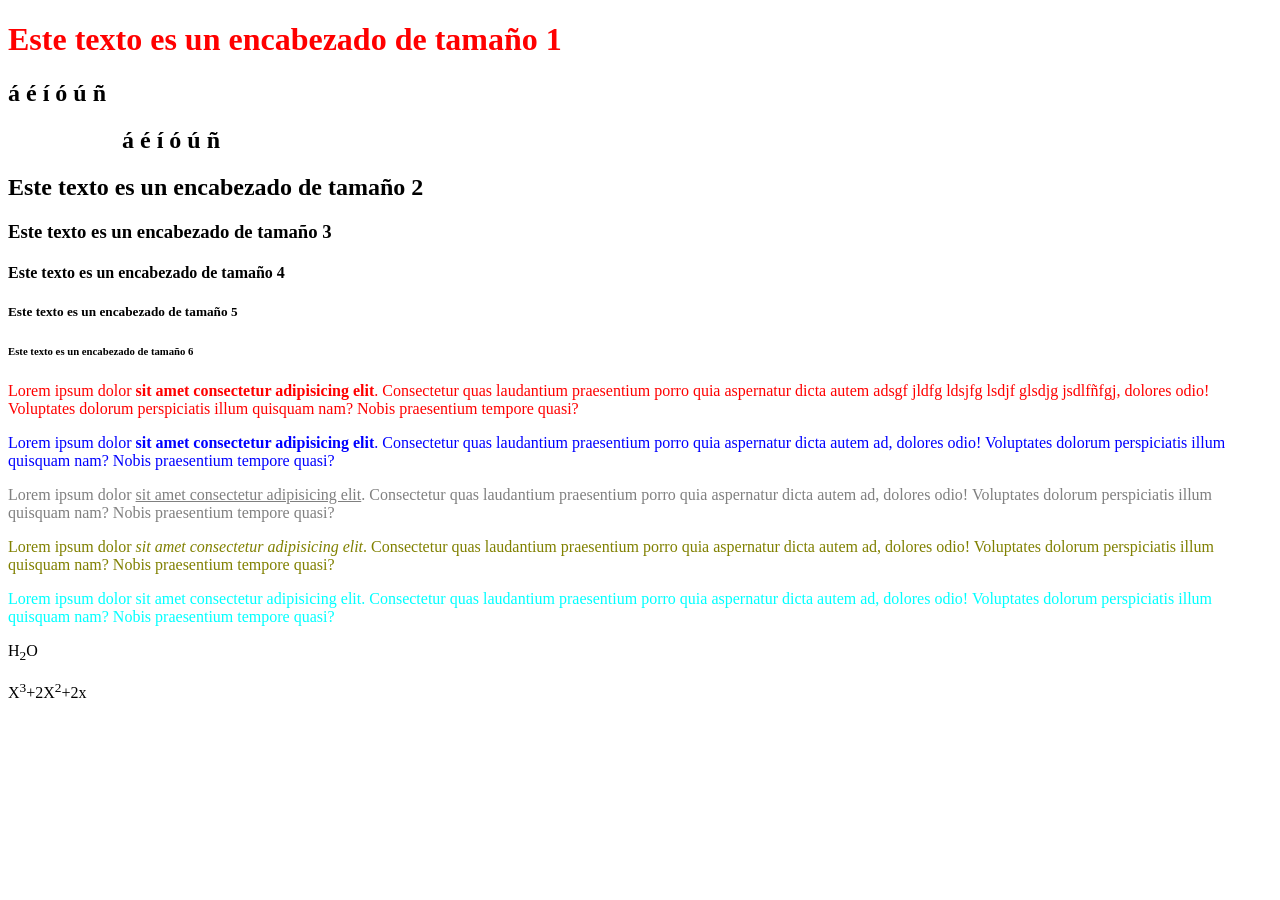
<file: 01-primeros-pasos.html>
<!DOCTYPE html>
<html lang="es">
<head>
    <meta charset="UTF-8">
    <title>Documento HTML</title>
</head>
<body>
    <!-- comentario en HTML -->
    <h1><font color="red">Este texto es un <b>encabezado de tamaño 1</b></font></h1>
    <h2> á é í ó ú ñ </h2>
    <h2> &nbsp;&nbsp;&nbsp;&nbsp;&nbsp;&nbsp;&nbsp;&nbsp;&nbsp;&nbsp;&nbsp;&nbsp;&nbsp;&nbsp;&nbsp;&nbsp;&nbsp;&nbsp; &aacute; &eacute; &iacute; &oacute; &uacute; &ntilde; </h2>
    <h2>Este texto es un encabezado de tamaño 2</h2>
    <h3>Este texto es un encabezado de tamaño 3</h3>
    <h4>Este texto es un encabezado de tamaño 4</h4>
    <h5>Este texto es un encabezado de tamaño 5</h5>
    <h6>Este texto es un encabezado de tamaño 6</h6>
    <p><font color="red">Lorem ipsum dolor <b>sit amet consectetur adipisicing elit</b>. Consectetur quas laudantium praesentium porro quia aspernatur dicta autem adsgf jldfg ldsjfg lsdjf glsdjg jsdlfñfgj, dolores odio! Voluptates dolorum perspiciatis illum quisquam nam? Nobis praesentium tempore quasi?</font></p>
    <p><font color="blue">Lorem ipsum dolor <strong>sit amet consectetur adipisicing elit</strong>. Consectetur quas laudantium praesentium porro quia aspernatur dicta autem ad, dolores odio! Voluptates dolorum perspiciatis illum quisquam nam? Nobis praesentium tempore quasi?</font></p>
    <p><font color="grey">Lorem ipsum dolor <u>sit amet consectetur adipisicing elit</u>. Consectetur quas laudantium praesentium porro quia aspernatur dicta autem ad, dolores odio! Voluptates dolorum perspiciatis illum quisquam nam? Nobis praesentium tempore quasi?</font></p>
    <p><font color="olive">Lorem ipsum dolor <i>sit amet consectetur adipisicing elit</i>. Consectetur quas laudantium praesentium porro quia aspernatur dicta autem ad, dolores odio! Voluptates dolorum perspiciatis illum quisquam nam? Nobis praesentium tempore quasi?</font></p>
    <p><font color="cyan">Lorem ipsum dolor sit amet consectetur adipisicing elit. Consectetur quas laudantium praesentium porro quia aspernatur dicta autem ad, dolores odio! Voluptates dolorum perspiciatis illum quisquam nam? Nobis praesentium tempore quasi?</font></p>
    <p>H<sub>2</sub>O</p>
    <p>X<sup>3</sup>+2X<sup>2</sup>+2x</p>
    
</body>
</html>
</file>
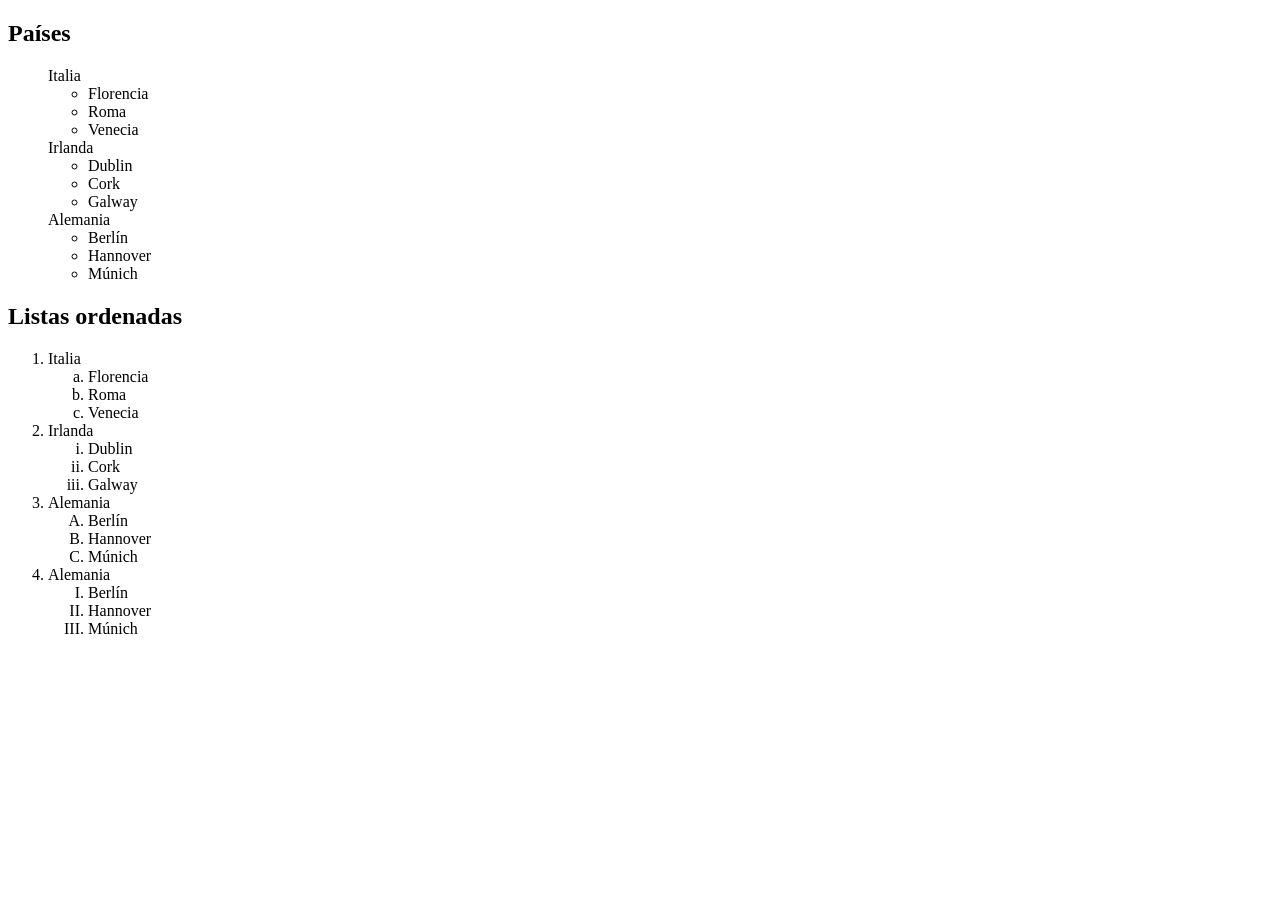
<file: 02-listas html.html>
<!DOCTYPE html>
<html lang="es">
<head>
    <meta charset="UTF-8">
    <title>Listas HTML. Ordenadas y desordenadas</title>
</head>
<body>
    <h2>Países</h2>
    <ul type="none">
        <li>Italia</li>
            <ul>
               <li>Florencia</li> 
               <li>Roma</li> 
               <li>Venecia</li> 
            </ul>
        <li>Irlanda</li>
        <ul>
            <li>Dublin</li> 
            <li>Cork</li> 
            <li>Galway</li> 
         </ul>
        <li>Alemania</li>
        <ul>
            <li>Berlín</li> 
            <li>Hannover</li> 
            <li>Múnich</li> 
         </ul>
    </ul>
    <h2>Listas ordenadas</h2>
    <ol type="1">
        <li>Italia</li>
            <ol type="a">
               <li>Florencia</li> 
               <li>Roma</li> 
               <li>Venecia</li> 
            </ol>
        <li>Irlanda</li>
        <ol type="i">
            <li>Dublin</li> 
            <li>Cork</li> 
            <li>Galway</li> 
         </ol>
        <li>Alemania</li>
        <ol type="A">
            <li>Berlín</li> 
            <li>Hannover</li> 
            <li>Múnich</li> 
         </ol>
         <li>Alemania</li>
         <ol type="I">
             <li>Berlín</li> 
             <li>Hannover</li> 
             <li>Múnich</li> 
          </ol>
    </ol>

</body>
</html>
</file>
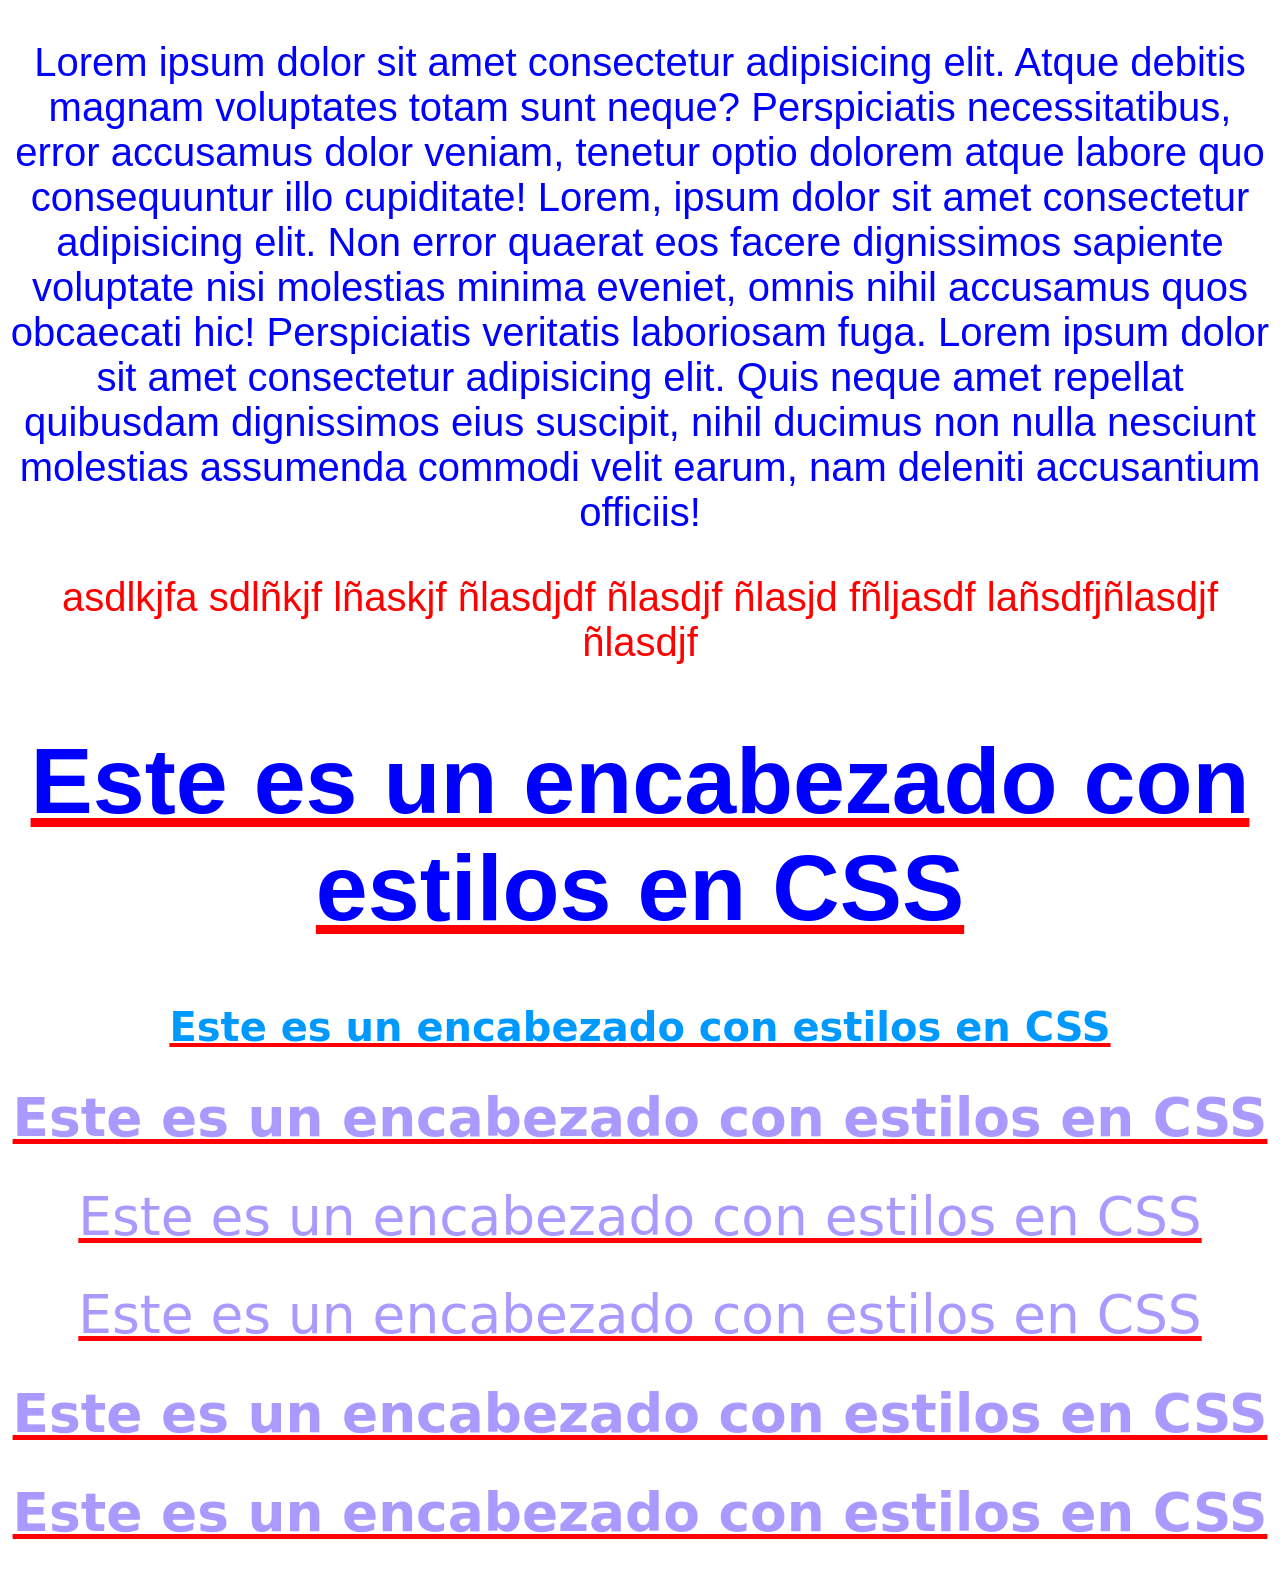
<file: 06-css.html>
<!DOCTYPE html>
<html lang="es">
<head>
    <meta charset="UTF-8">
    <title>Hojas de estilo CSS</title>
    <link rel="stylesheet" href="estilos.css">
    <style>
        /* aquí también se puede poner CSS */
    </style>
</head>
<body>
    <p class="azul alineacion-centrada">Lorem ipsum dolor sit amet consectetur adipisicing elit. Atque debitis magnam voluptates totam sunt neque? Perspiciatis necessitatibus, error accusamus dolor veniam, tenetur optio dolorem atque labore quo consequuntur illo cupiditate!
        Lorem, ipsum dolor sit amet consectetur adipisicing elit. Non error quaerat eos facere dignissimos sapiente voluptate nisi molestias minima eveniet, omnis nihil accusamus quos obcaecati hic! Perspiciatis veritatis laboriosam fuga.
        Lorem ipsum dolor sit amet consectetur adipisicing elit. Quis neque amet repellat quibusdam dignissimos eius suscipit, nihil ducimus non nulla nesciunt molestias assumenda commodi velit earum, nam deleniti accusantium officiis!
    </p>
    <p id="parrafo1">asdlkjfa sdlñkjf lñaskjf ñlasdjdf ñlasdjf ñlasjd fñljasdf lañsdfjñlasdjf ñlasdjf </p>
    <h1>Este es un encabezado con estilos en CSS</h1>
    <h1 style="font-size: 30pt;color:#0099ff;font-family: system-ui, -apple-system, BlinkMacSystemFont, 'Segoe UI', Roboto, Oxygen, Ubuntu, Cantarell, 'Open Sans', 'Helvetica Neue', sans-serif;">Este es un encabezado con estilos en CSS</h1>
    <h1 style="font-size: 40pt;color:#aa99ff;font-family: system-ui, -apple-system, BlinkMacSystemFont, 'Segoe UI', Roboto, Oxygen, Ubuntu, Cantarell, 'Open Sans', 'Helvetica Neue', sans-serif;">Este es un encabezado con estilos en CSS</h1>
    <h1 style="font-weight: 100;font-size: 40pt;color:#aa99ff;font-family: system-ui, -apple-system, BlinkMacSystemFont, 'Segoe UI', Roboto, Oxygen, Ubuntu, Cantarell, 'Open Sans', 'Helvetica Neue', sans-serif;">Este es un encabezado con estilos en CSS</h1>
    <h1 style="font-weight: 500;font-size: 40pt;color:#aa99ff;font-family: system-ui, -apple-system, BlinkMacSystemFont, 'Segoe UI', Roboto, Oxygen, Ubuntu, Cantarell, 'Open Sans', 'Helvetica Neue', sans-serif;">Este es un encabezado con estilos en CSS</h1>
    <h1 style="font-weight: 700;font-size: 40pt;color:#aa99ff;font-family: system-ui, -apple-system, BlinkMacSystemFont, 'Segoe UI', Roboto, Oxygen, Ubuntu, Cantarell, 'Open Sans', 'Helvetica Neue', sans-serif;">Este es un encabezado con estilos en CSS</h1>
    <h1 style="font-weight: bold;font-size: 40pt;color:#aa99ff;font-family: system-ui, -apple-system, BlinkMacSystemFont, 'Segoe UI', Roboto, Oxygen, Ubuntu, Cantarell, 'Open Sans', 'Helvetica Neue', sans-serif;">Este es un encabezado con estilos en CSS</h1>
</body>
</html>
</file>
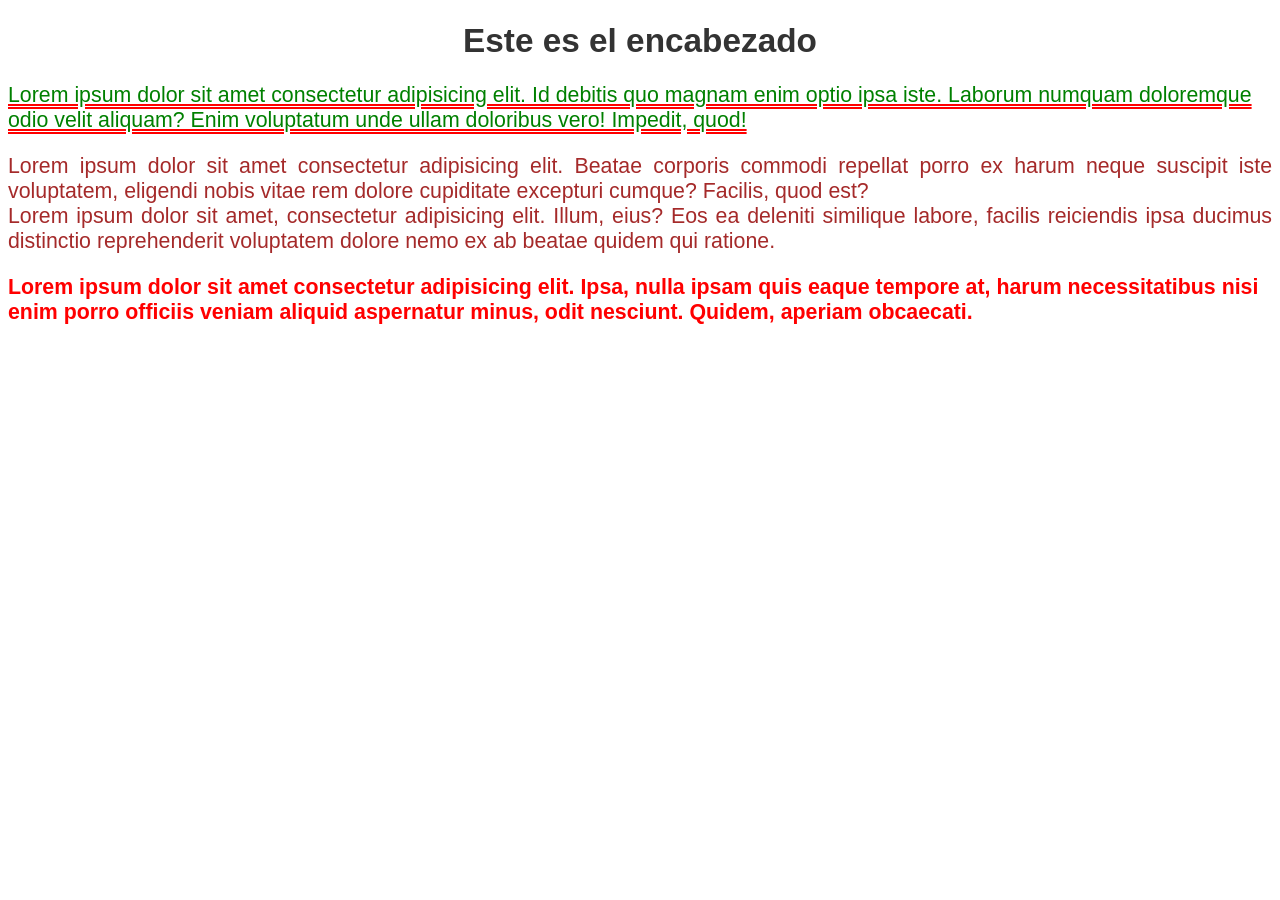
<file: 07-css-texto.html>
<!DOCTYPE html>
<html lang="en">
<head>
    <meta charset="UTF-8">
    <title>Estilos aplicados al texto</title>
    <link rel="stylesheet" href="07-css-texto.css">
</head>
<body>
   <h1 class="encabezado">Este es el encabezado</h1> 
    <!-- Este es el comentario en HTML -->
    <p class="texto-normal sub-verde">Lorem ipsum dolor sit amet consectetur adipisicing elit. Id debitis quo magnam enim optio ipsa iste. Laborum numquam doloremque odio velit aliquam? Enim voluptatum unde ullam doloribus vero! Impedit, quod!</p>
    <p class="texto-normal justificado">Lorem ipsum dolor sit amet consectetur adipisicing elit. Beatae corporis commodi repellat porro ex harum neque suscipit iste voluptatem, eligendi nobis vitae rem dolore cupiditate excepturi cumque? Facilis, quod est?
    <br>Lorem ipsum dolor sit amet, consectetur adipisicing elit. Illum, eius? Eos ea deleniti similique labore, facilis reiciendis ipsa ducimus distinctio reprehenderit voluptatem dolore nemo ex ab beatae quidem qui ratione.</p>
    <p class="texto-normal negrita-rojo">Lorem ipsum dolor sit amet consectetur adipisicing elit. Ipsa, nulla ipsam quis eaque tempore at, harum necessitatibus nisi enim porro officiis veniam aliquid aspernatur minus, odit nesciunt. Quidem, aperiam obcaecati.</p>

</body>
</html>
</file>
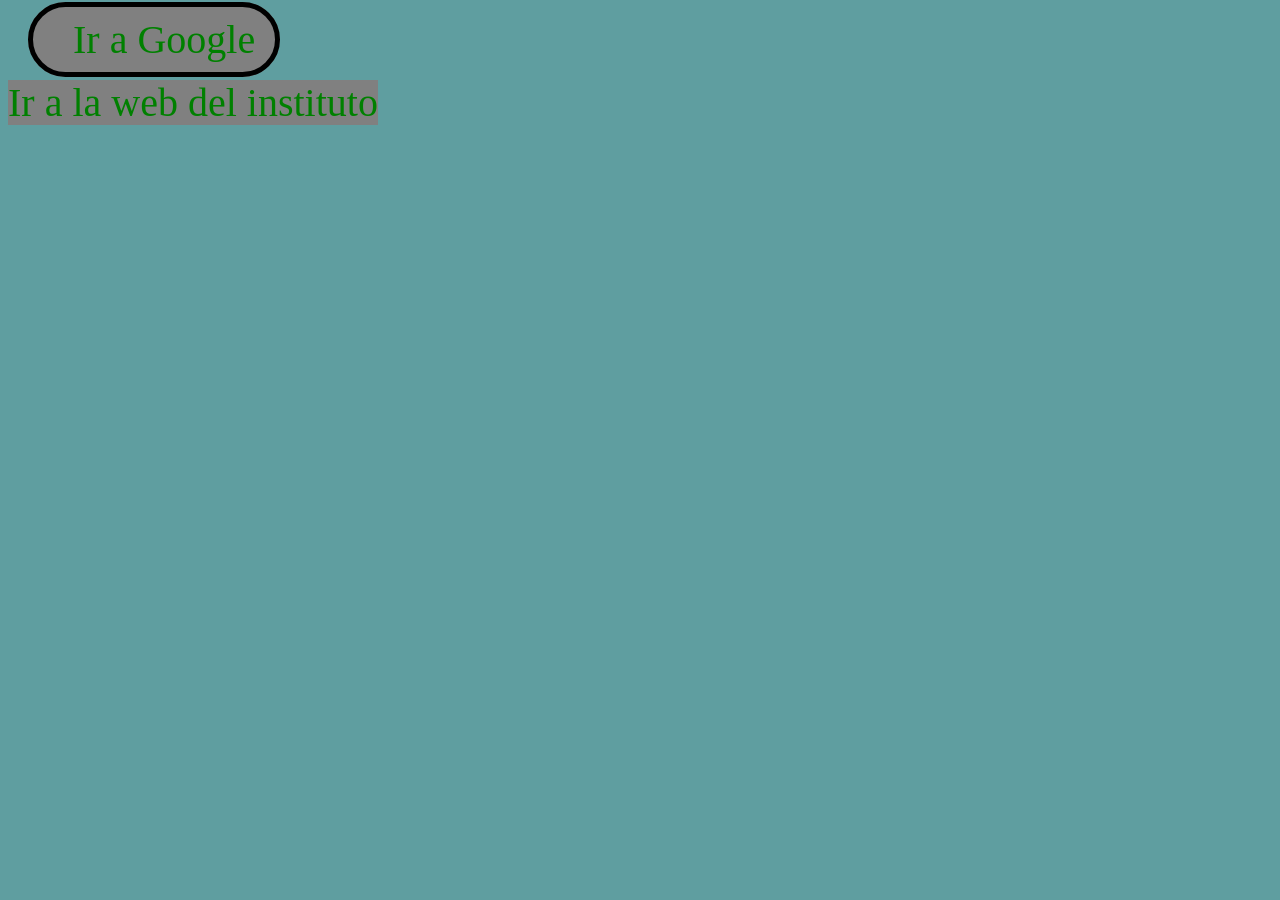
<file: 08-css-enlaces.html>
<!DOCTYPE html>
<html lang="es">
<head>
    <meta charset="UTF-8">
    <title>Enlaces en CSS</title>
    <style>
        body {
            background-color: cadetblue;
            /* background-image: url(./imagenes/casa-montana.png);
            background-repeat: no-repeat;
            background-size: 100%; */
        }
        p a {
            color: red;
            font-size: 50pt;
            text-decoration: none;
            background-color: grey;
            /* padding: 20px; */
            /* padding-left: 20px;
            padding-right: 30px;
            padding-top: 40px;
            padding-bottom: 10px; */
            padding: 10px 20px 10px 40px;
            margin: 50px 50px 10px 20px;
            border: 5px solid black;
            border-radius: 38px;
        }
        p a:visited {
            color:red;
        }
        p a:hover {
            color: white;
            background-color: red;
        }
        p a:active {
            background-color: darkred;
        }
        
        /* Hay 4 estados en cada enlace */
        a:link {
            color: green;
            font-size: 30pt;
            text-decoration: none;
            background-color: grey;
            
        }
        a:hover {
            color: purple;
        }
        a:visited {
            color:black;
        }
        a:active {
            color:white;
        }
    </style>
</head>
<body>
    <p>
        <a href="http://google.es">Ir a Google</a>
    </p>
    <a href="http://iespedrojimenezmontoya.es">Ir a la web del instituto</a>
</body>
</html>
</file>
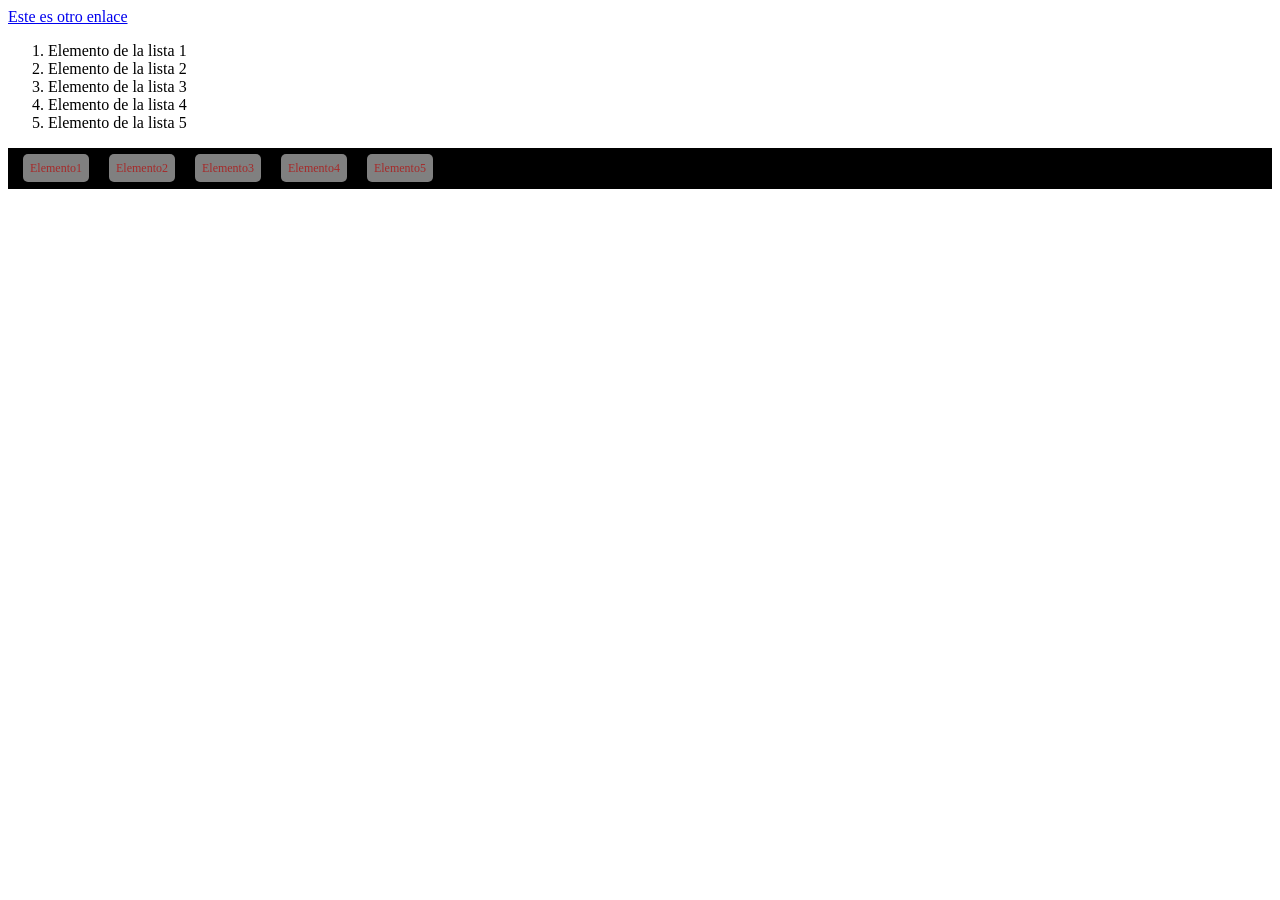
<file: 09-listas-y-enlaces.html>
<!DOCTYPE html>
<html lang="es">
<head>
    <meta charset="UTF-8">
    <title>Listas y enlaces</title>
    <style>
        ol {list-style-type: decimal;}
        ul {list-style-type: none;
            height: 31px;
            background-color: black;
            padding: 5px;}
        ul li {color: blue;
            float:left;
            padding: 8px;
            font-size: 9pt;}
        ul li a {text-decoration: none;
                color:brown;
                background-color: grey;
                padding: 7px;
                margin: 2px;
                border-radius: 5px;}
        ul li a:hover {color:grey;
                background-color: brown;
}
    </style>
</head>
<body>
    <a class="boton" href="http://google.es">Este es otro enlace</a>
    <ol>
        <li>Elemento de la lista 1</li>
        <li>Elemento de la lista 2</li>
        <li>Elemento de la lista 3</li>
        <li>Elemento de la lista 4</li>
        <li>Elemento de la lista 5</li>
    </ol>
    <ul>
        <li><a href="https://google.es">Elemento1</a></li>
        <li><a href="https://google.es">Elemento2</a></li>
        <li><a href="https://google.es">Elemento3</a></li>
        <li><a href="https://google.es">Elemento4</a></li>
        <li><a href="https://google.es">Elemento5</a></li>
    </ul>
</body>
</html>
</file>
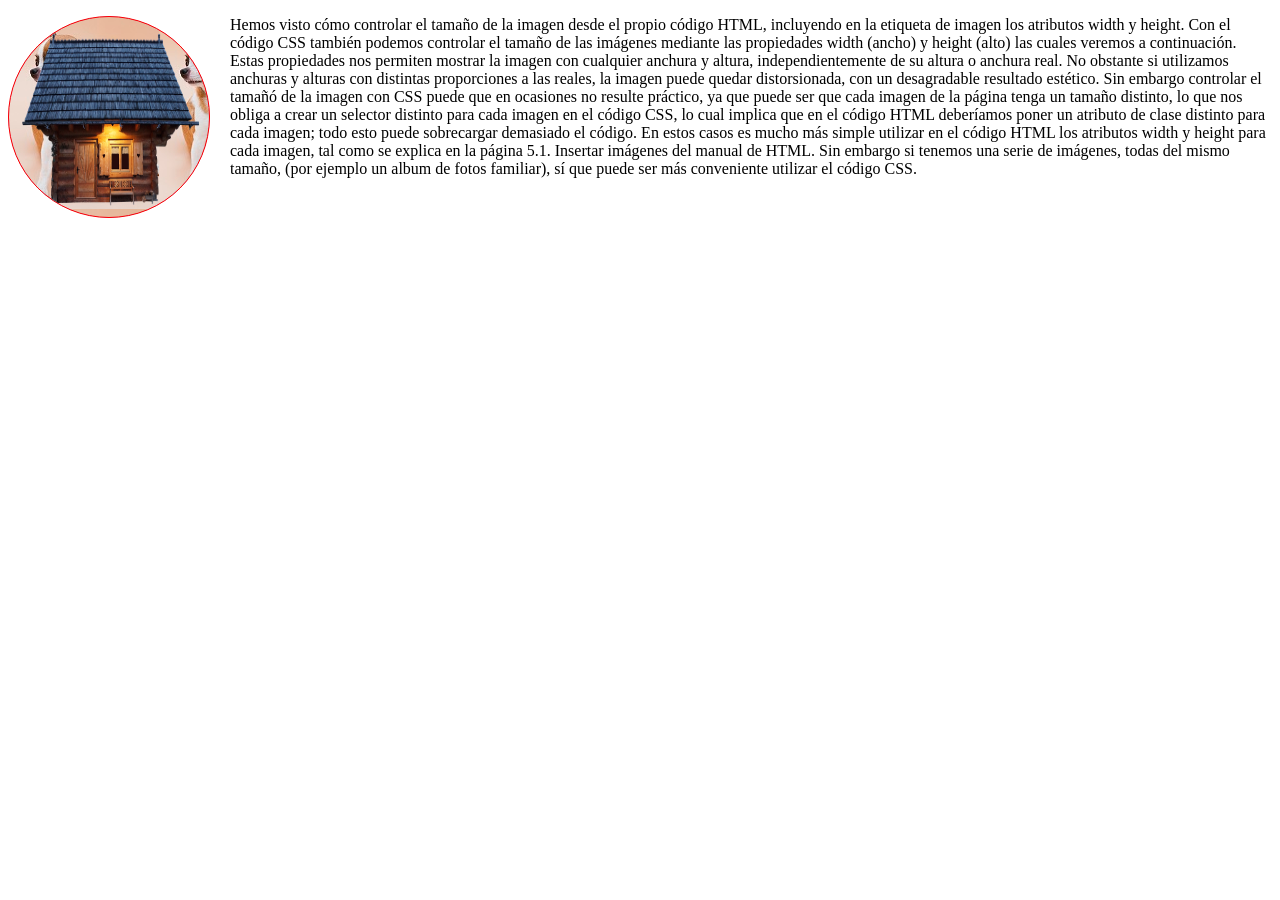
<file: 10-imagenes.html>
<!DOCTYPE html>
<html lang="es">
<head>
    <meta charset="UTF-8">
    <title>Imágenes</title>
    <style>
        img {border: 1px solid red;
            width: 200px;
            height: 200px;
            float:left;
            margin:0px 20px 0px 0px;
            background-color:blue;
            background-image: url("imagenes/perros1.jpg");
            border-radius: 100%;
        }
    </style>
</head>
<body>
    <a href="http://google.es"><img src="imagenes/casa-montana.png" alt="casa rural de montaña"></a>
    <p>Hemos visto cómo controlar el tamaño de la imagen desde el propio código HTML, incluyendo en la etiqueta de imagen los atributos width y height.

        Con el código CSS también podemos controlar el tamaño de las imágenes mediante las propiedades width (ancho) y height (alto) las cuales veremos a continuación. Estas propiedades nos permiten mostrar la imagen con cualquier anchura y altura, independientemente de su altura o anchura real.
        
        No obstante si utilizamos anchuras y alturas con distintas proporciones a las reales, la imagen puede quedar distorsionada, con un desagradable resultado estético.
        
        Sin embargo controlar el tamañó de la imagen con CSS puede que en ocasiones no resulte práctico, ya que puede ser que cada imagen de la página tenga un tamaño distinto, lo que nos obliga a crear un selector distinto para cada imagen en el código CSS, lo cual implica que en el código HTML deberíamos poner un atributo de clase distinto para cada imagen; todo esto puede sobrecargar demasiado el código.
        
        En estos casos es mucho más simple utilizar en el c&oacute;digo HTML los atributos width y height para cada imagen, tal como se explica en la página 5.1. Insertar imágenes del manual de HTML.
        
        Sin embargo si tenemos una serie de imágenes, todas del mismo tamaño, (por ejemplo un album de fotos familiar), sí que puede ser más conveniente utilizar el código CSS.
        
        </p>
        
</body>
</html>
</file>
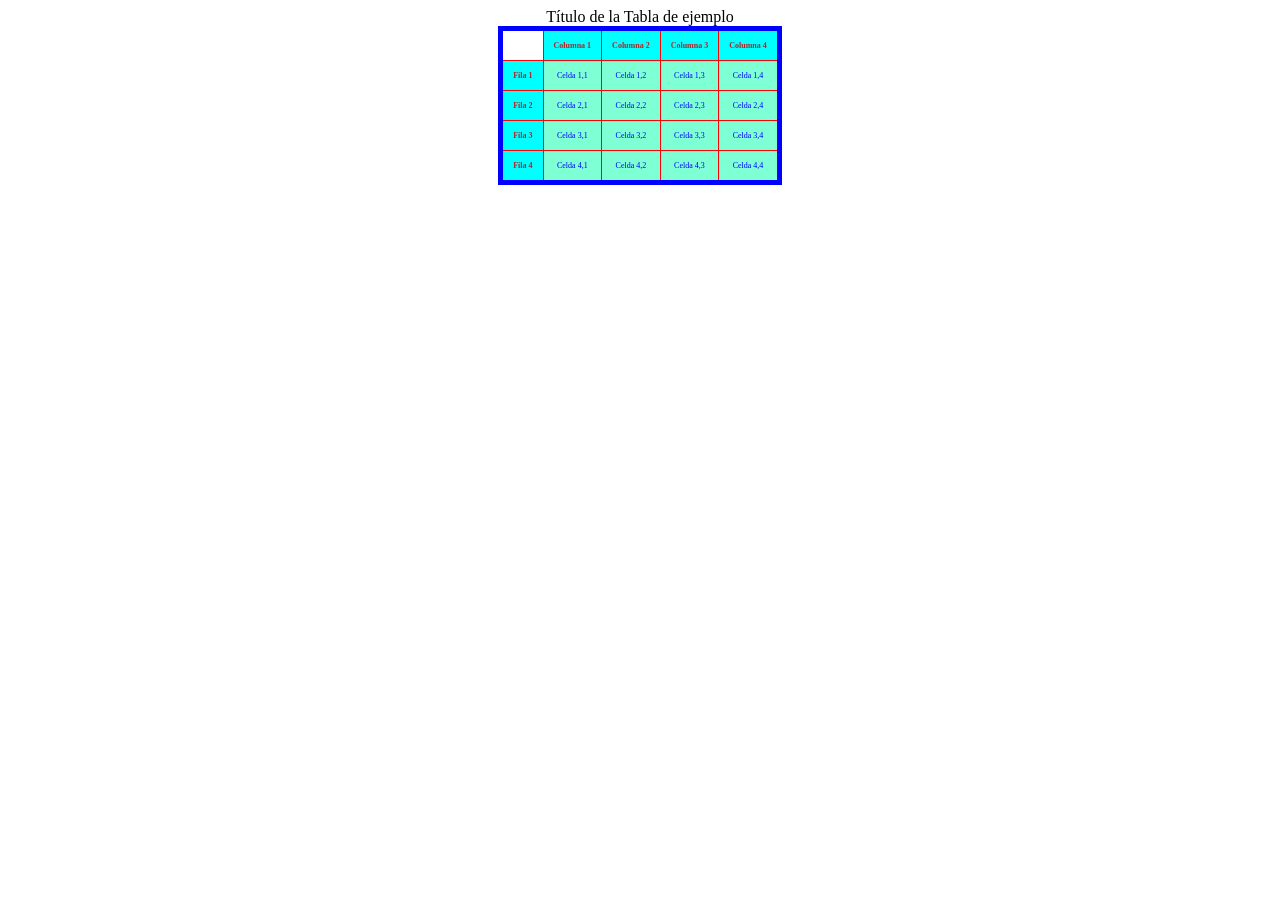
<file: 11-tablas-css.html>
<!DOCTYPE html>
<html lang="es">
<head>
    <meta charset="UTF-8">
    <title>Tablas en CSS</title>
    <style>
        table {border: 5px solid blue;
            border-collapse: collapse;
            /* Para centrar los elementos de una tabla */
            text-align: center;
            /* Para centrar la tabla */
            margin:auto;
        }
        tr,th,td {border: 1px solid red;
                border-collapse: collapse;
                padding: 10px;
                font-size: 6pt;
        }
        /* Poner un estilo distinto a los th y td */
        th {color:brown;background-color: aqua;}
        td {color:blue;background-color: aquamarine;}
        /* quitamos el estilo de la primera celda */
        .hueco {background-color: white; 
                border-left-color: transparent; 
                border-top-color: transparent; 
        }
    </style>
</head>
<body>
    <table>
        <caption>Título de la Tabla de ejemplo</caption>
          <tr>
            <td class="hueco"></td>
            <th>Columna 1</th>
            <th>Columna 2</th>
            <th>Columna 3</th>
            <th>Columna 4</th>
          </tr>
          <tr>
            <th>Fila 1</th>
            <td>Celda 1,1</td>
            <td>Celda 1,2</td>
            <td>Celda 1,3</td>
            <td>Celda 1,4</td>
          </tr>
          <tr>
            <th>Fila 2</th>
            <td>Celda 2,1</td>
            <td>Celda 2,2</td>
            <td>Celda 2,3</td>
            <td>Celda 2,4</td>
          </tr>
          <tr>
            <th>Fila 3</th>
            <td>Celda 3,1</td>
            <td>Celda 3,2</td>
            <td>Celda 3,3</td>
            <td>Celda 3,4</td>
            </tr>
          <tr>
            <th>Fila 4</th>
            <td>Celda 4,1</td>
            <td>Celda 4,2</td>
            <td>Celda 4,3</td>
            <td>Celda 4,4</td>
          </tr>
        </table>
</body>
</html>
</file>
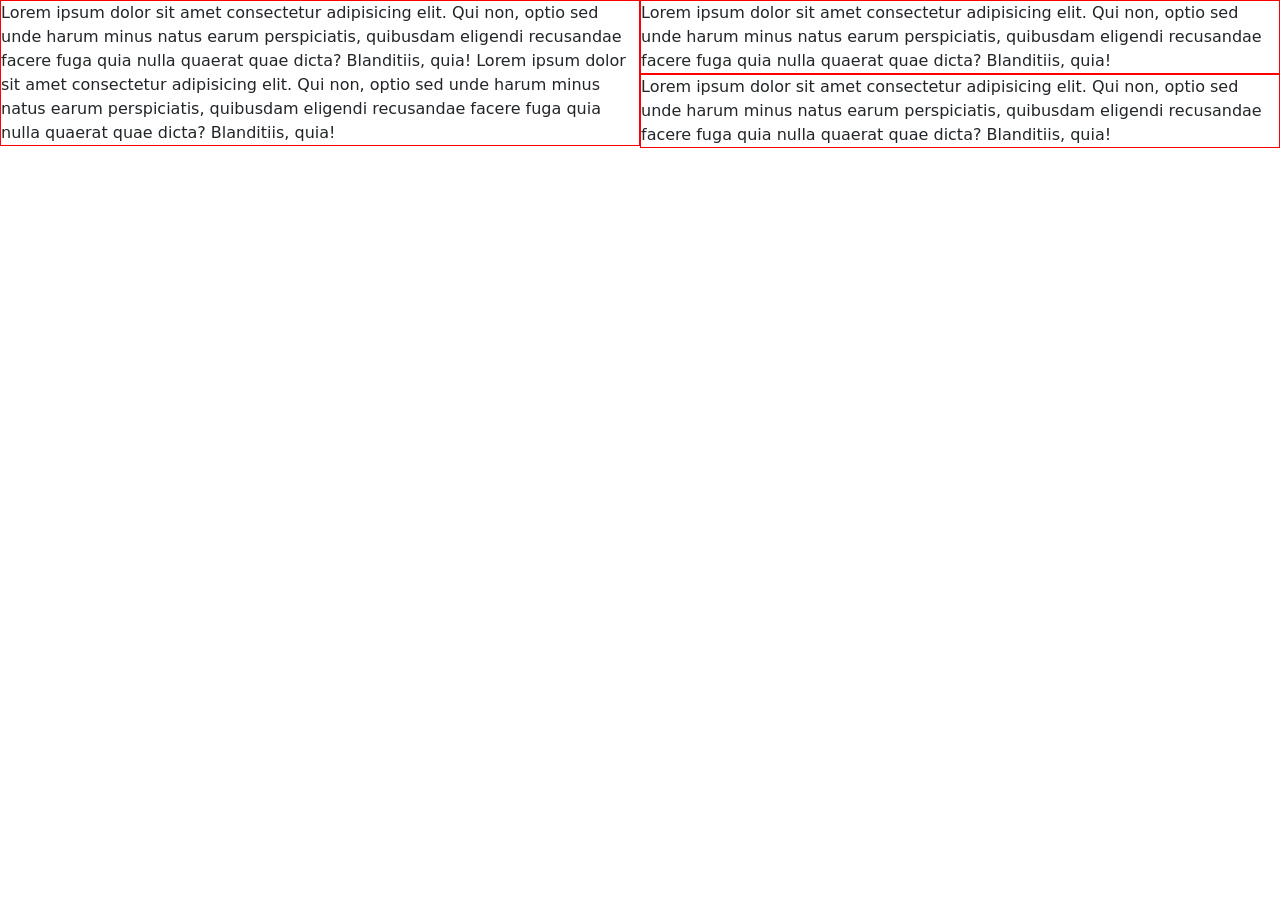
<file: 12-capas.html>
<!DOCTYPE html>
<html lang="es">
<head>
    <meta charset="UTF-8">
    <meta name="viewport" content="width=device-width, initial-scale=1, shrink-to-fit=no">
    <title>Capas</title>

    <link rel="stylesheet" href="bootstrap.css">   <style>
        div {float:left;}
        /* debemos definir el tamaño de la etiqueta incluyendo el borde */
    </style>
</head>
<body>
    <div style="width: 50%;border: 1px solid red;">
        Lorem ipsum dolor sit amet consectetur adipisicing elit. Qui non, optio sed unde harum minus natus earum perspiciatis, quibusdam eligendi recusandae facere fuga quia nulla quaerat quae dicta? Blanditiis, quia!
        Lorem ipsum dolor sit amet consectetur adipisicing elit. Qui non, optio sed unde harum minus natus earum perspiciatis, quibusdam eligendi recusandae facere fuga quia nulla quaerat quae dicta? Blanditiis, quia!
    </div>
    <div style="width: 50%;border: 1px solid red;">Lorem ipsum dolor sit amet consectetur adipisicing elit. Qui non, optio sed unde harum minus natus earum perspiciatis, quibusdam eligendi recusandae facere fuga quia nulla quaerat quae dicta? Blanditiis, quia!</div>
    <div style="width: 50%;border: 1px solid red;">Lorem ipsum dolor sit amet consectetur adipisicing elit. Qui non, optio sed unde harum minus natus earum perspiciatis, quibusdam eligendi recusandae facere fuga quia nulla quaerat quae dicta? Blanditiis, quia!</div>

</body>
</html>
</file>
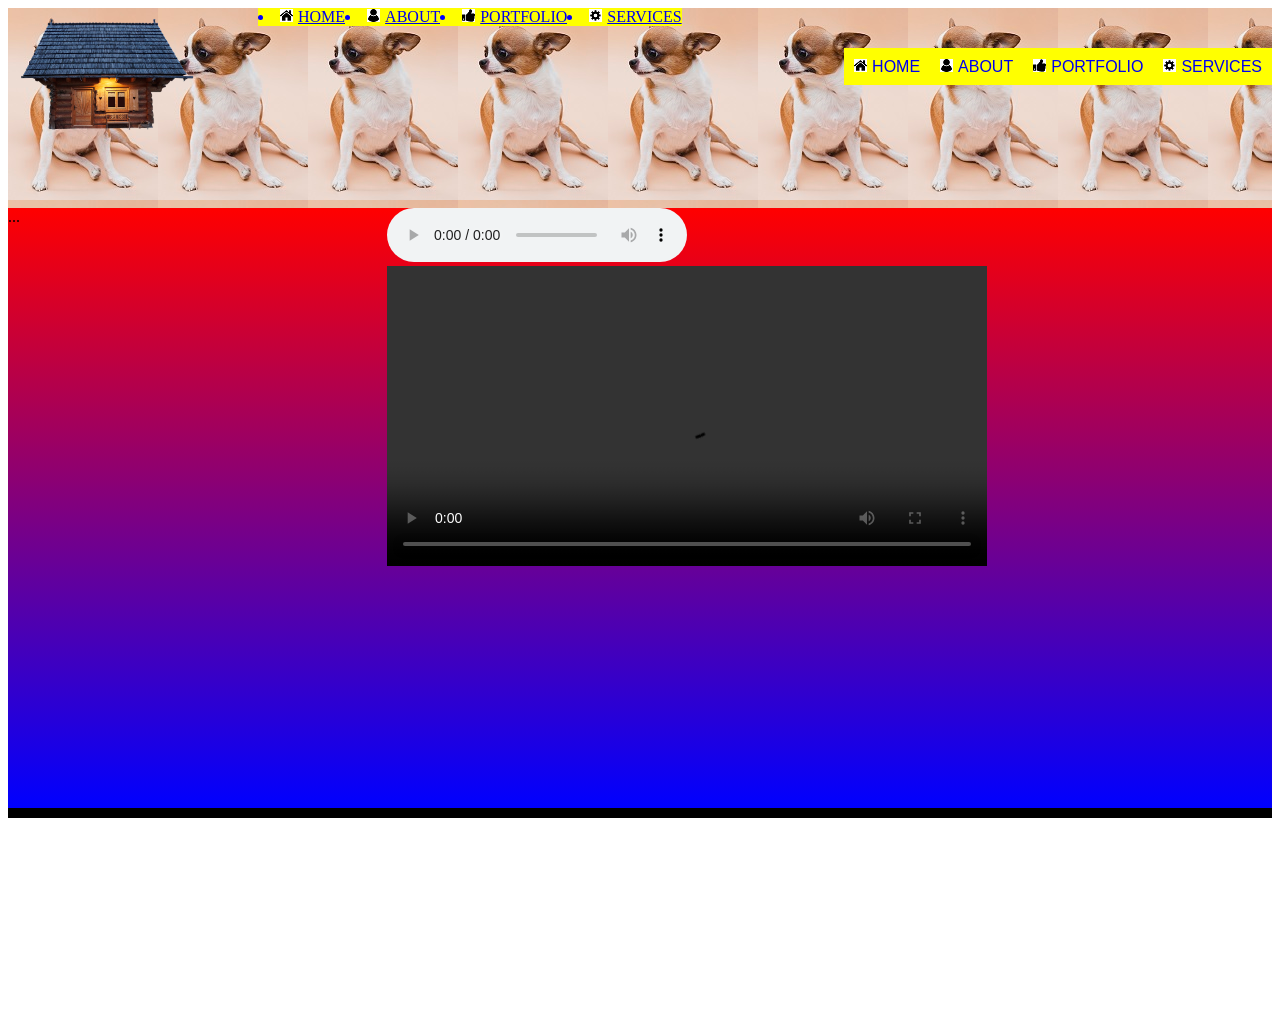
<file: 13-capas-maquetacio-html5.html>
<!DOCTYPE html>
<html lang="es">
<head>
    <meta charset="UTF-8">
    <title>Maquetación por capas</title>
    <style>
        * {box-sizing: border-box;}
        div {border: 5px solid black;}
        header {width: 100%;height: 200px;
            background-image: url("imagenes/perros1.jpg");
        }
        nav {width: 100%;height: 40px;}
        footer {width: 100%;height: 200px;}
        aside {width: 30%;height: 600px;float: left;}
        main {width: 100%;height: 600px;
            background: linear-gradient(to top, blue, red);
        }
        .logo {width: 200px;float: left;margin-right: 50px;}

        /* Estilos para el menú */
        ul {list-style-type: none;font-family: Arial, Helvetica, sans-serif;
            margin-top: 10px;float:right}
        li {float: left;
            background-color: yellow;color:blue;
            }
        img {padding-right: 5px;}
        ul li a {background-color: yellow;
            padding: 10px;
            text-decoration: none;}
        ul li a:hover {background-color: blue;color:yellow}

    </style>
</head>
<body>
    <header>
        <img class="logo" src="imagenes/casa-montana.png">
        <nav>
            
                <li><a href="#"><img src="imagenes/home.png">HOME</a></li>
                <li><a href="#"><img src="imagenes/usu.png">ABOUT</a></li>
                <li><a href="#"><img src="imagenes/arriba.png">PORTFOLIO</a></li>
                <li><a href="#"><img src="imagenes/engrana.png">SERVICES</a></li>
            
        </nav>
    
        <nav>
            <ul>
                <li><a href="#"><img src="imagenes/home.png">HOME</a></li>
                <li><a href="#"><img src="imagenes/usu.png">ABOUT</a></li>
                <li><a href="#"><img src="imagenes/arriba.png">PORTFOLIO</a></li>
                <li><a href="#"><img src="imagenes/engrana.png">SERVICES</a></li>
            </ul>
        </nav>    
    </header> 
    <aside> ...
    </aside>
    <main>
        <audio src="https://losbandoleros.pro/wp-content/uploads/2022/07/Rosalia-–-Despecha-.mp3" controls></audio>
        <video width="600px" src="https://www.youtube.com/embed/yIuBWL3071E" controls>

        </video>
        <iframe width="160" src="https://www.youtube.com/embed/yIuBWL3071E" title="YouTube video player" frameborder="0" allow="accelerometer; autoplay; clipboard-write; encrypted-media; gyroscope; picture-in-picture; web-share" allowfullscreen></iframe>
        <iframe width="560" height="315" src="https://www.youtube.com/embed/3V88Qpa6UlA" title="YouTube video player" frameborder="0" allow="accelerometer; autoplay; clipboard-write; encrypted-media; gyroscope; picture-in-picture; web-share" allowfullscreen></iframe>
    </main>
    <footer> 
        <div id="footer1"></div>
    </footer>

</body>
</html>
</file>
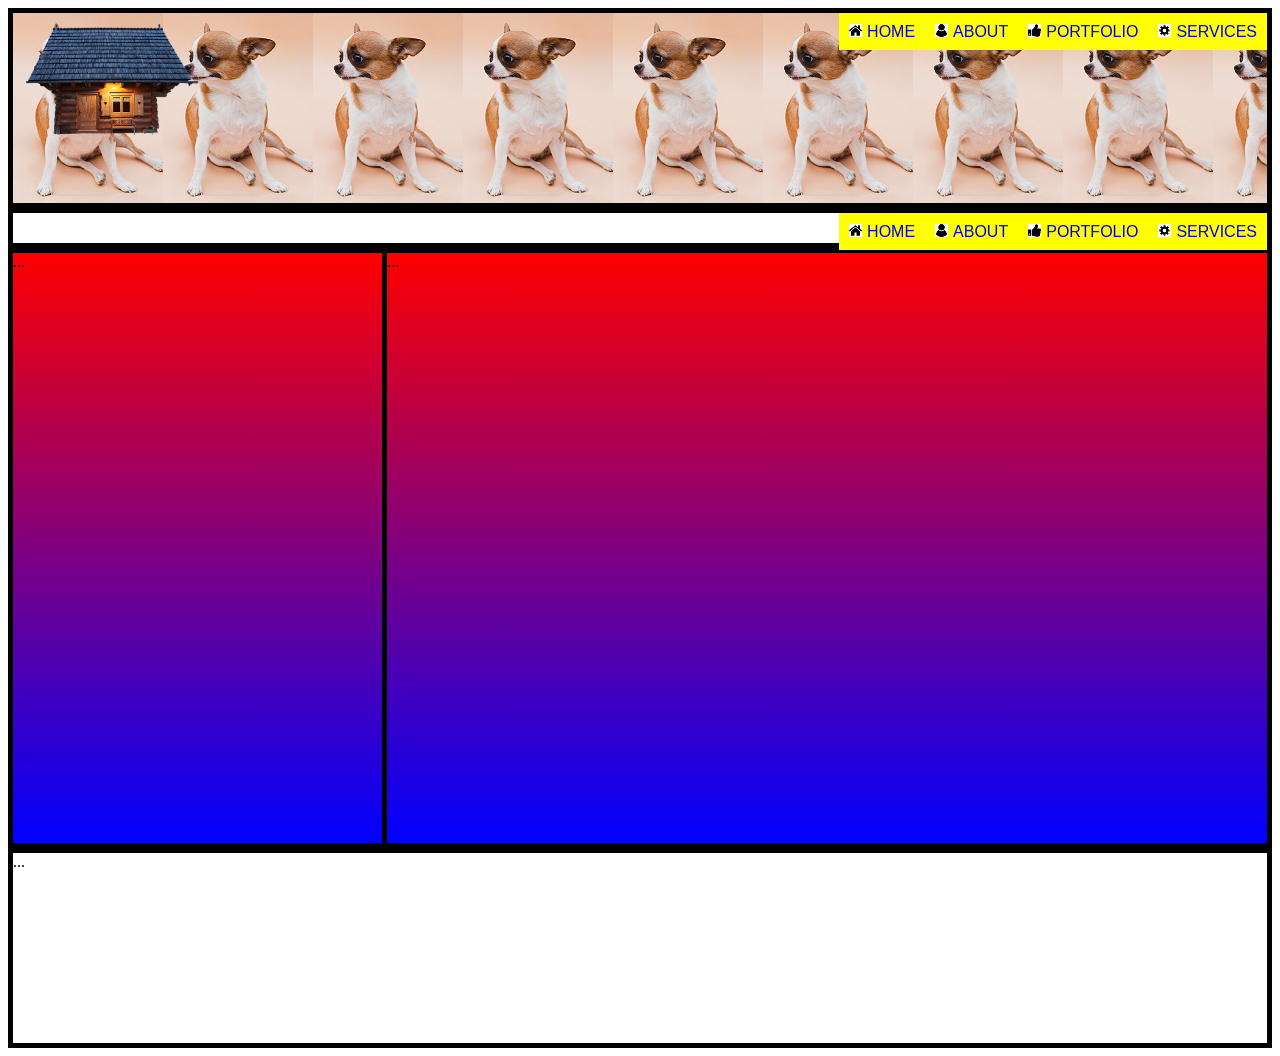
<file: 13-capas-maquetacion.html>
<!DOCTYPE html>
<html lang="es">
<head>
    <meta charset="UTF-8">
    <title>Maquetación por capas</title>
    <style>
        * {box-sizing: border-box;}
        div {border: 5px solid black;}
        #cabecera {width: 100%;height: 200px;
            background-image: url("imagenes/perros1.jpg");
        }
        #barra_navegacion {width: 100%;height: 40px;}
        #pie {width: 100%;height: 200px;}
        #menu_izquierdo {width: 30%;height: 600px;float: left;}
        #contenido_principal {width: 100%;height: 600px;
            background: linear-gradient(to top, blue, red);
        }
        .logo {width: 200px;float: left;margin-right: 50px;}

        /* Estilos para el menú */
        ul {list-style-type: none;font-family: Arial, Helvetica, sans-serif;
            margin-top: 10px;float:right}
        li {float: left;
            background-color: yellow;color:blue;
            }
        img {padding-right: 5px;}
        ul li a {background-color: yellow;
            padding: 10px;
            text-decoration: none;}
        ul li a:hover {background-color: blue;color:yellow}

    </style>
</head>
<body>
    <div id="cabecera">
        <img class="logo" src="imagenes/casa-montana.png">
        <ul>
            <li><a href="#"><img src="imagenes/home.png">HOME</a></li>
            <li><a href="#"><img src="imagenes/usu.png">ABOUT</a></li>
            <li><a href="#"><img src="imagenes/arriba.png">PORTFOLIO</a></li>
            <li><a href="#"><img src="imagenes/engrana.png">SERVICES</a></li>
        </ul>
    
    </div> 
    <div id="barra_navegacion">
        <ul>
            <li><a href="#"><img src="imagenes/home.png">HOME</a></li>
            <li><a href="#"><img src="imagenes/usu.png">ABOUT</a></li>
            <li><a href="#"><img src="imagenes/arriba.png">PORTFOLIO</a></li>
            <li><a href="#"><img src="imagenes/engrana.png">SERVICES</a></li>
        </ul>
    
    </div>
    <div id="menu_izquierdo"> ...
    </div>
    <div id="contenido_principal"> ...
    </div>
    <div id="pie"> ...
    </div>

</body>
</html>
</file>
<file: estilos.css>
* {box-sizing: border-box;}
/* Tenemos varias formas de definir colores */
h2 {color:#f3b7aa}
h3 {color:#44ffaa}
h3 {color:#81BBFF}
h3 {color:rgb(100%, 0%, 0%)}

h1 {
    font-size: 70pt;
    color:blue;
    font-weight: 900;
    /* Estilos aplicados al texto */
    text-align: center;
    text-decoration: underline;
    text-decoration-color: red;
    
}

p {color:blueviolet;font-size: 20pt;}

body {text-align: justify;font-family: Verdana, Geneva, Tahoma, sans-serif;}

/* Estilos de clase: Se crean a partir de un nombre que se define para ese estilo*/
.azul {
 color:blue;    
 font-size: 30pt;
}
.alineacion-centrada {
    text-align: center;
}
/* Estilos con  ID: Se crean a partir de un identificador único*/
#parrafo1 {
    color:red;    
    font-size: 30pt;
    text-align: center;
}
</file>
<file: 07-css-texto.css>
body {
    font-family: Arial, Helvetica, sans-serif;
    font-size: 14pt;
    color:#333;
}
/* Utilizando estilos de clase */
/* Crear un estilo encabezado */
.encabezado {
   font-size: 25pt; 
   font-weight: 800;
   text-align: center;
}
/* Crear un estilo para el texto normal */
.texto-normal {
    font-size: 16pt;
    color: brown;
}
/* Crear un estilo para un párrafo con alineación justificada  */
.justificado {
    text-align: justify;
}

/* Crear un estilo para el subrayado de color verde */
.sub-verde {
    color: green;
    text-decoration: underline double;
    text-decoration-color: red;
}
/* Crear un estilo para que la negrita aparezca en rojo */
.negrita-rojo {
    font-weight: 800;
    color: red;
}
</file>
